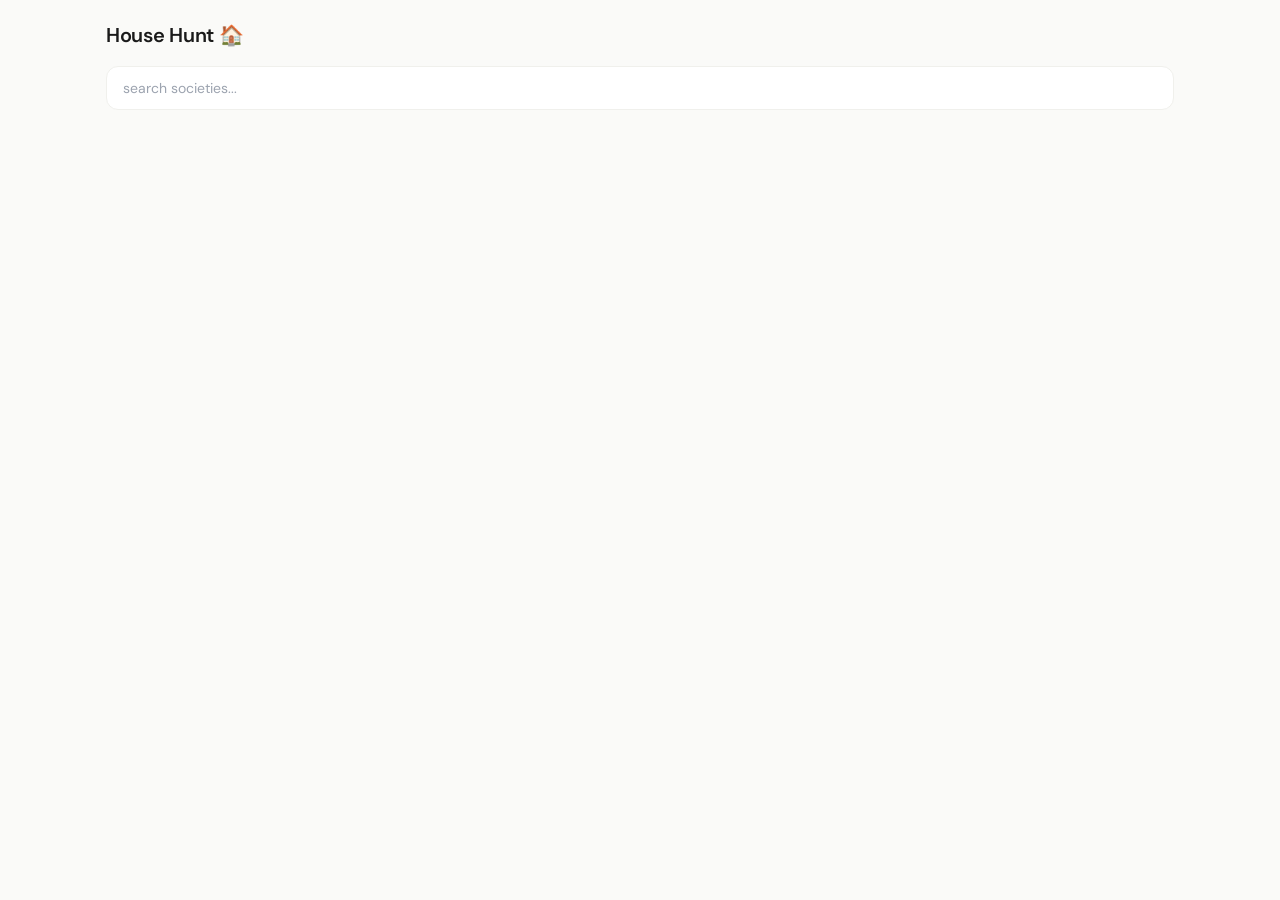
<file: website/index.html>
<!DOCTYPE html>
<html lang="en">
<head>
  <meta charset="UTF-8">
  <meta name="viewport" content="width=device-width, initial-scale=1.0, maximum-scale=1">
  <title>House Hunt</title>
  <link rel="preconnect" href="https://fonts.googleapis.com">
  <link rel="preconnect" href="https://fonts.gstatic.com" crossorigin>
  <link href="https://fonts.googleapis.com/css2?family=DM+Sans:opsz,wght@9..40,400;9..40,500;9..40,600&display=swap" rel="stylesheet">
  <link rel="stylesheet" href="style.css">
</head>
<body>
  <div id="app">

    <!-- Home View -->
    <section id="home-view">
      <header class="header">
        <h1>House Hunt 🏠</h1>
      </header>
      <div class="sticky-search">
        <input type="text" id="search" placeholder="search societies..." autocomplete="off">
      </div>
      <div id="society-list" class="card-list"></div>
      <div id="empty" class="empty" style="display:none">no societies yet</div>
    </section>

    <!-- Detail View -->
    <section id="detail-view" style="display:none">
      <a href="#/" class="back-link">← back</a>
      <div id="detail-content"></div>
    </section>

  </div>

  <!-- Delete Confirmation Modal -->
  <div id="delete-modal" class="modal-overlay" style="display:none">
    <div class="modal-box">
      <p class="modal-text">Are you sure you want to delete this listing?</p>
      <div class="modal-actions">
        <button id="modal-cancel" class="modal-btn modal-btn-cancel">Cancel</button>
        <button id="modal-confirm" class="modal-btn modal-btn-delete">Delete</button>
      </div>
    </div>
  </div>

  <!-- Media Modal (photo/video grid for a quote) -->
  <div id="media-modal" class="modal-overlay" style="display:none">
    <div class="media-modal-box">
      <div class="media-modal-header">
        <span class="media-modal-title">Media</span>
        <button class="media-modal-close">&times;</button>
      </div>
      <div id="media-grid" class="media-grid"></div>
      <div id="media-empty" class="empty" style="display:none">no media yet</div>
    </div>
  </div>

  <!-- Lightbox for full-screen media viewing -->
  <div id="lightbox" class="lightbox-overlay" style="display:none">
    <button class="lightbox-close">&times;</button>
    <button class="lightbox-prev">&lsaquo;</button>
    <button class="lightbox-next">&rsaquo;</button>
    <div class="lightbox-counter"></div>
    <div class="lightbox-content"></div>
  </div>

  <script src="config.js"></script>
  <script type="module" src="app.js"></script>
</body>
</html>
</file>
<file: website/style.css>
*, *::before, *::after { box-sizing: border-box; margin: 0; padding: 0; }

:root {
  --bg: #FAFAF8;
  --card: #FFFFFF;
  --text: #1A1A1A;
  --muted: #9CA3AF;
  --accent: #3B82F6;
  --border: #F0F0EC;
  --radius: 12px;
  --shadow: 0 1px 3px rgba(0,0,0,0.04);
  --whatsapp: #25D366;
  --tint: rgba(59,130,246,0.08);

  /* Color palette for card accents */
  --c1: #3B82F6; --c1-tint: rgba(59,130,246,0.08);
  --c2: #8B5CF6; --c2-tint: rgba(139,92,246,0.08);
  --c3: #EC4899; --c3-tint: rgba(236,72,153,0.08);
  --c4: #F59E0B; --c4-tint: rgba(245,158,11,0.08);
  --c5: #14B8A6; --c5-tint: rgba(20,184,166,0.08);
  --c6: #F97316; --c6-tint: rgba(249,115,22,0.08);
  --c7: #6366F1; --c7-tint: rgba(99,102,241,0.08);
}

body {
  font-family: 'DM Sans', system-ui, sans-serif;
  background: var(--bg);
  color: var(--text);
  font-size: 14px;
  line-height: 1.5;
  -webkit-font-smoothing: antialiased;
}

#app {
  max-width: 560px;
  margin: 0 auto;
  padding: 0 16px 40px;
}

@media (min-width: 768px) {
  #app { max-width: 900px; }
}
@media (min-width: 1100px) {
  #app { max-width: 1100px; }
}

/* ── Header ── */
.header h1 {
  font-size: 20px;
  font-weight: 600;
  padding: 20px 0 8px;
  letter-spacing: -0.3px;
}

/* ── Sticky Search ── */
.sticky-search {
  position: sticky;
  top: 0;
  z-index: 10;
  background: var(--bg);
  padding: 8px 0 16px;
}

.sticky-search input {
  width: 100%;
  padding: 12px 16px;
  border: 1px solid var(--border);
  border-radius: var(--radius);
  font-family: inherit;
  font-size: 14px;
  background: var(--card);
  outline: none;
  transition: border-color 0.2s;
}
.sticky-search input:focus { border-color: var(--accent); }
.sticky-search input::placeholder { color: var(--muted); }

/* ── Card List ── */
.card-list {
  display: grid;
  grid-template-columns: 1fr;
  gap: 12px;
}

@media (min-width: 768px) {
  .card-list { grid-template-columns: 1fr 1fr; gap: 16px; }
}
@media (min-width: 1100px) {
  .card-list { grid-template-columns: 1fr 1fr 1fr; }
}

/* ── Society Card (color via data-color attribute) ── */
.society-card {
  background: var(--card);
  border-radius: var(--radius);
  padding: 16px;
  padding-left: 20px;
  box-shadow: var(--shadow);
  cursor: pointer;
  border: 1px solid var(--border);
  border-left: 3px solid var(--card-color, var(--accent));
  transition: box-shadow 0.15s, transform 0.15s;
  animation: fadeIn 0.3s ease-out backwards;
}
.society-card:hover { box-shadow: 0 4px 12px rgba(0,0,0,0.07); }
.society-card:active { transform: scale(0.98); }

/* Per-card color variants */
.society-card[data-color="1"] { --card-color: var(--c1); --card-tint: var(--c1-tint); }
.society-card[data-color="2"] { --card-color: var(--c2); --card-tint: var(--c2-tint); }
.society-card[data-color="3"] { --card-color: var(--c3); --card-tint: var(--c3-tint); }
.society-card[data-color="4"] { --card-color: var(--c4); --card-tint: var(--c4-tint); }
.society-card[data-color="5"] { --card-color: var(--c5); --card-tint: var(--c5-tint); }
.society-card[data-color="6"] { --card-color: var(--c6); --card-tint: var(--c6-tint); }
.society-card[data-color="7"] { --card-color: var(--c7); --card-tint: var(--c7-tint); }

.society-name {
  font-size: 16px;
  font-weight: 600;
  letter-spacing: -0.2px;
}
.society-location {
  font-size: 13px;
  color: var(--muted);
  margin-top: 2px;
}
.society-meta {
  display: flex;
  align-items: center;
  justify-content: space-between;
  margin-top: 10px;
  flex-wrap: wrap;
  gap: 6px;
}
.config-tags {
  display: flex;
  gap: 6px;
  flex-wrap: wrap;
}
.config-tag {
  padding: 2px 8px;
  border-radius: 6px;
  font-size: 12px;
  font-weight: 500;
  background: var(--card-tint, var(--tint));
  color: var(--card-color, var(--accent));
}
.society-count {
  font-size: 12px;
  color: var(--muted);
}

/* ── Empty ── */
.empty {
  text-align: center;
  color: var(--muted);
  padding: 60px 0;
  font-size: 15px;
}

/* ── Detail View ── */
.back-link {
  display: inline-block;
  padding: 16px 0;
  color: var(--accent);
  text-decoration: none;
  font-size: 14px;
  font-weight: 500;
}
.detail-name {
  font-size: 22px;
  font-weight: 600;
  letter-spacing: -0.3px;
}
.detail-location {
  font-size: 14px;
  color: var(--muted);
  margin-top: 2px;
  margin-bottom: 20px;
}

/* Config Pills */
.config-pills {
  display: flex;
  gap: 8px;
  margin-bottom: 16px;
  flex-wrap: wrap;
}
.config-pill {
  padding: 8px 16px;
  border-radius: 20px;
  border: 1px solid var(--border);
  background: var(--card);
  font-family: inherit;
  font-size: 14px;
  font-weight: 500;
  cursor: pointer;
  transition: all 0.15s;
}
.config-pill.active {
  background: var(--accent);
  color: white;
  border-color: var(--accent);
}
@media (min-width: 768px) {
  .detail-name { font-size: 26px; }
}

/* Broker Quote Cards */
.quote-list {
  display: grid;
  grid-template-columns: 1fr;
  gap: 12px;
}

@media (min-width: 768px) {
  .quote-list { grid-template-columns: 1fr 1fr; gap: 16px; }
}
.quote-card {
  background: var(--card);
  border-radius: var(--radius);
  padding: 16px;
  padding-left: 20px;
  border: 1px solid var(--border);
  border-left: 3px solid var(--border);
  box-shadow: var(--shadow);
  animation: fadeIn 0.3s ease-out backwards;
  transition: border-color 0.2s;
}
.quote-card.interested { border-left-color: #34D399; }
.quote-card.not-interested { border-left-color: #F87171; }

.quote-broker {
  font-weight: 600;
  font-size: 15px;
  margin-bottom: 6px;
}
.quote-details {
  font-size: 14px;
  margin-bottom: 4px;
}
.quote-availability {
  font-size: 13px;
  color: var(--muted);
  margin-bottom: 2px;
}
.quote-notes {
  font-size: 13px;
  color: var(--muted);
  font-style: italic;
}
.quote-date {
  font-size: 12px;
  color: var(--muted);
  margin-top: 8px;
}

/* Quote Actions Row */
.quote-actions {
  display: flex;
  gap: 8px;
  margin-top: 12px;
}
.quote-actions a,
.quote-actions button {
  flex: 1;
  padding: 10px;
  border-radius: 20px;
  font-family: inherit;
  font-size: 13px;
  font-weight: 500;
  text-align: center;
  cursor: pointer;
  transition: all 0.15s;
  text-decoration: none;
}

/* WhatsApp Button */
.whatsapp-btn {
  background: var(--whatsapp);
  color: white;
  border: none;
}
.whatsapp-btn:active { background: #20BD5A; }

/* Status Toggle Buttons */
.status-btn {
  background: var(--card);
  border: 1px solid var(--border);
  color: var(--muted);
}
.status-btn.active-interested {
  background: #ECFDF5;
  border-color: #34D399;
  color: #059669;
}
.status-btn.active-not-interested {
  background: #FEF2F2;
  border-color: #F87171;
  color: #DC2626;
}

.no-quotes {
  text-align: center;
  color: var(--muted);
  padding: 32px 0;
  font-size: 14px;
}

/* ── Animation ── */
@keyframes fadeIn {
  from { opacity: 0; transform: translateY(6px); }
  to { opacity: 1; transform: translateY(0); }
}

/* ── Visit Notes ── */
.notes-toggle {
  display: block;
  width: 100%;
  background: none;
  border: none;
  border-top: 1px solid var(--border);
  font-family: inherit;
  font-size: 12px;
  color: var(--muted);
  cursor: pointer;
  padding: 10px 0 0;
  margin-top: 12px;
  text-align: left;
  transition: color 0.15s;
}
.notes-toggle:hover,
.notes-toggle.open { color: var(--text); }

.notes-body {
  margin-top: 10px;
  display: flex;
  flex-direction: column;
  gap: 8px;
}

.note-item {
  background: var(--bg);
  border-radius: 8px;
  padding: 8px 10px;
}
.note-text {
  font-size: 13px;
  line-height: 1.5;
  white-space: pre-wrap;
  word-break: break-word;
  color: var(--text);
}
.note-meta {
  display: flex;
  justify-content: space-between;
  align-items: center;
  margin-top: 4px;
}
.note-time {
  font-size: 11px;
  color: var(--muted);
}
.note-delete {
  background: none;
  border: none;
  color: var(--muted);
  cursor: pointer;
  font-size: 16px;
  padding: 0 2px;
  line-height: 1;
  transition: color 0.15s;
}
.note-delete:hover { color: #F87171; }

.note-input-row {
  display: flex;
  flex-direction: column;
  gap: 6px;
}
.note-input {
  width: 100%;
  font-family: inherit;
  font-size: 13px;
  padding: 8px 10px;
  border: 1px solid var(--border);
  border-radius: 8px;
  background: var(--card);
  color: var(--text);
  resize: none;
  outline: none;
  transition: border-color 0.2s;
}
.note-input:focus { border-color: var(--accent); }
.note-input::placeholder { color: var(--muted); }

.note-add {
  align-self: flex-end;
  padding: 6px 18px;
  border-radius: 20px;
  border: none;
  background: var(--accent);
  color: white;
  font-family: inherit;
  font-size: 13px;
  font-weight: 500;
  cursor: pointer;
  transition: background 0.15s;
}
.note-add:hover { background: #2563EB; }
.note-add:active { background: #1D4ED8; }

/* ── Delete Button ── */
.delete-btn {
  background: var(--card);
  border: 1px solid var(--border);
  color: var(--muted);
  border-radius: 20px;
  padding: 10px;
  font-size: 13px;
  cursor: pointer;
  transition: all 0.15s;
  flex: 0 0 auto;
  width: 44px;
}
.delete-btn:hover {
  background: #FEF2F2;
  border-color: #F87171;
  color: #DC2626;
}

/* ── Confirmation Modal ── */
.modal-overlay {
  position: fixed;
  inset: 0;
  z-index: 100;
  background: rgba(0,0,0,0.35);
  display: flex;
  align-items: center;
  justify-content: center;
  padding: 20px;
  animation: fadeIn 0.15s ease-out;
}
.modal-box {
  background: var(--card);
  border-radius: var(--radius);
  padding: 24px;
  max-width: 340px;
  width: 100%;
  box-shadow: 0 8px 30px rgba(0,0,0,0.12);
  text-align: center;
}
.modal-text {
  font-size: 15px;
  font-weight: 500;
  color: var(--text);
  margin-bottom: 20px;
  line-height: 1.5;
}
.modal-actions {
  display: flex;
  gap: 10px;
}
.modal-btn {
  flex: 1;
  padding: 10px;
  border-radius: 20px;
  font-family: inherit;
  font-size: 14px;
  font-weight: 500;
  cursor: pointer;
  border: none;
  transition: all 0.15s;
}
.modal-btn-cancel {
  background: var(--bg);
  color: var(--text);
  border: 1px solid var(--border);
}
.modal-btn-cancel:hover { background: var(--border); }
.modal-btn-delete {
  background: #EF4444;
  color: white;
}
.modal-btn-delete:hover { background: #DC2626; }
.modal-btn-delete:active { background: #B91C1C; }

/* ── Media Button (in quote actions row) ── */
.media-btn {
  background: var(--card);
  border: 1px solid var(--border);
  color: var(--muted);
  border-radius: 20px;
  padding: 10px;
  font-size: 13px;
  cursor: pointer;
  transition: all 0.15s;
  flex: 0 0 auto;
  width: 44px;
}
.media-btn:hover {
  border-color: var(--accent);
  color: var(--accent);
}

/* ── Media Modal ── */
.media-modal-box {
  background: var(--card);
  border-radius: 16px;
  max-width: 600px;
  width: 90vw;
  max-height: 85vh;
  overflow-y: auto;
  box-shadow: 0 8px 30px rgba(0,0,0,0.15);
}
.media-modal-header {
  display: flex;
  justify-content: space-between;
  align-items: center;
  padding: 16px;
  border-bottom: 1px solid var(--border);
  position: sticky;
  top: 0;
  background: var(--card);
  border-radius: 16px 16px 0 0;
  z-index: 1;
}
.media-modal-title {
  font-weight: 600;
  font-size: 16px;
}
.media-modal-close {
  background: none;
  border: none;
  font-size: 24px;
  cursor: pointer;
  color: var(--muted);
  padding: 4px 8px;
  line-height: 1;
}
.media-modal-close:hover { color: var(--text); }

/* ── Media Grid ── */
.media-grid {
  display: grid;
  grid-template-columns: repeat(3, 1fr);
  gap: 6px;
  padding: 12px;
}
@media (min-width: 500px) {
  .media-grid { gap: 8px; padding: 16px; }
}
.media-item {
  position: relative;
  aspect-ratio: 1;
  border-radius: 8px;
  overflow: hidden;
  cursor: pointer;
  background: var(--bg);
}
.media-item img,
.media-item video {
  width: 100%;
  height: 100%;
  object-fit: cover;
  display: block;
}
.media-item:hover { opacity: 0.85; }
.media-play-icon {
  position: absolute;
  top: 50%;
  left: 50%;
  transform: translate(-50%, -50%);
  background: rgba(0,0,0,0.55);
  color: white;
  width: 36px;
  height: 36px;
  border-radius: 50%;
  display: flex;
  align-items: center;
  justify-content: center;
  font-size: 16px;
  pointer-events: none;
}
.media-loading {
  grid-column: 1 / -1;
  text-align: center;
  color: var(--muted);
  padding: 32px 0;
  font-size: 14px;
}

/* ── Lightbox (full-screen viewer) ── */
.lightbox-overlay {
  position: fixed;
  inset: 0;
  background: rgba(0,0,0,0.95);
  z-index: 200;
  display: flex;
  align-items: center;
  justify-content: center;
}
.lightbox-content {
  display: flex;
  align-items: center;
  justify-content: center;
}
.lightbox-content img {
  max-width: 90vw;
  max-height: 85vh;
  object-fit: contain;
  border-radius: 4px;
  user-select: none;
}
.lightbox-content video {
  max-width: 90vw;
  max-height: 85vh;
  border-radius: 4px;
}
.lightbox-close {
  position: absolute;
  top: 16px;
  right: 16px;
  background: none;
  border: none;
  color: white;
  font-size: 32px;
  cursor: pointer;
  z-index: 201;
  line-height: 1;
  padding: 4px 10px;
}
.lightbox-close:hover { color: #ccc; }
.lightbox-prev,
.lightbox-next {
  position: absolute;
  top: 50%;
  transform: translateY(-50%);
  background: rgba(255,255,255,0.12);
  border: none;
  color: white;
  font-size: 32px;
  padding: 16px 12px;
  cursor: pointer;
  border-radius: 8px;
  z-index: 201;
  transition: background 0.15s;
}
.lightbox-prev:hover,
.lightbox-next:hover { background: rgba(255,255,255,0.25); }
.lightbox-prev { left: 12px; }
.lightbox-next { right: 12px; }
.lightbox-counter {
  position: absolute;
  bottom: 24px;
  left: 50%;
  transform: translateX(-50%);
  color: rgba(255,255,255,0.7);
  font-size: 14px;
  z-index: 201;
}
</file>
